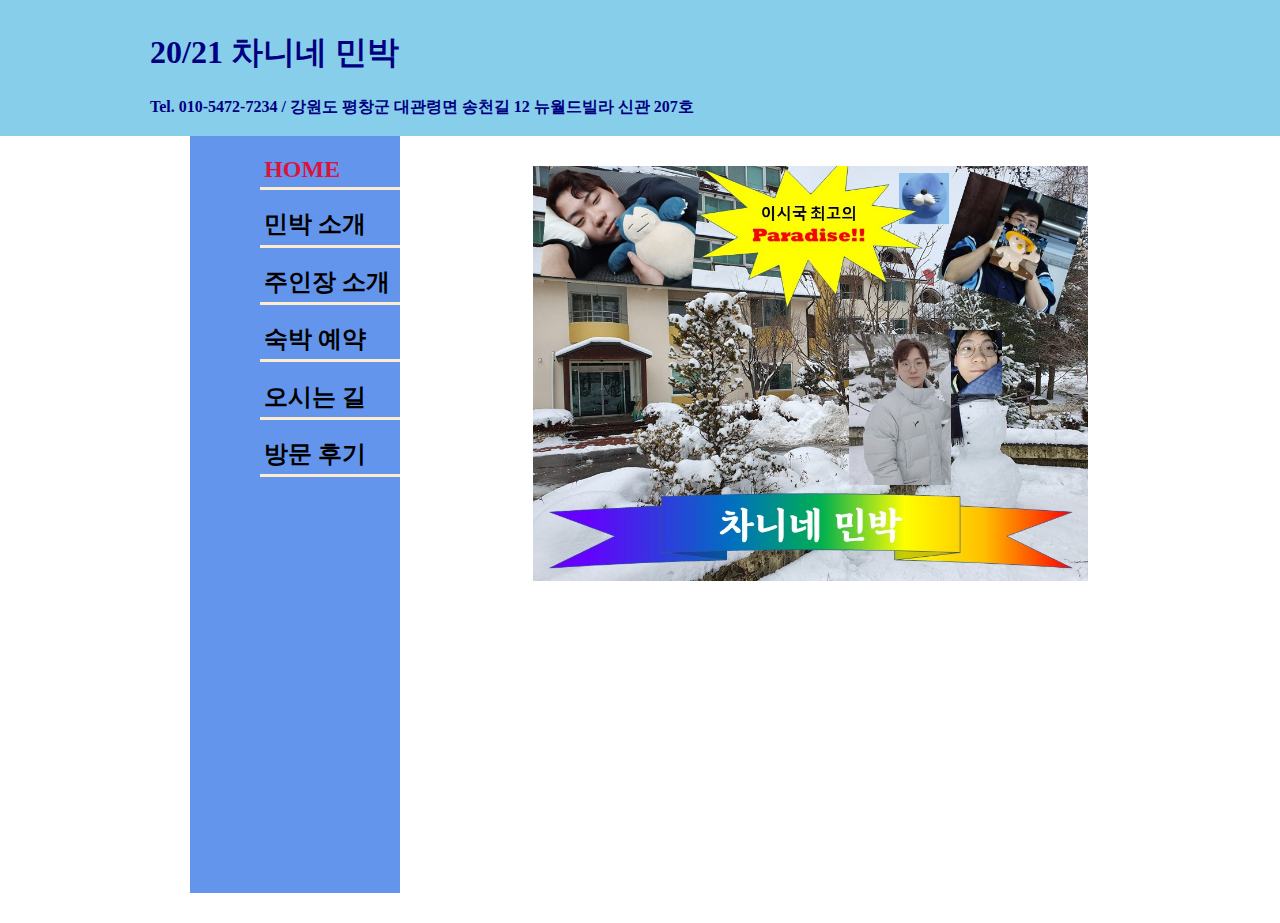
<file: index.html>
<!DOCTYPE html>
<html>
  <head>
    <meta charset="utf-8">
    <title>차니네 민박</title>
    <link rel="stylesheet" href="차니스탈.css">
  </head>
  <body>
    <div class="welcome-box-container">
      <div class="welcome-box">
        <h1>20/21 차니네 민박</h1>
          <h4>Tel. 010-5472-7234 / 강원도 평창군 대관령면 송천길 12 뉴월드빌라 신관 207호</h4>
      </div>
    </div>
    <div id="grid">
      <div class="nav">
        <ul>
          <h2 style="margin:0;">
            <li class="menu"><a href="index.html" class="home">HOME</a></li>
            <li class="menu"><a href="1. 민박 소개.html">민박 소개</a></li>
            <li class="menu"><a href="2. 주인장 소개.html">주인장 소개</a></li>
            <li class="menu"><a href="3. 숙박 예약.html">숙박 예약</a></li>
            <li class="menu"><a href="4. 오시는 길.html">오시는 길</a></li>
            <li class="menu"><a href="5. 방문 후기.html">방문 후기</a></li>
        </ul>
      </div>
      <div id="article">
        <div class="content">
          <center>
            <img src="homephoto.jpg" width="75%" title="차니네 민박">
          </center>
        </div>
      </div>
    </div>
  </body>
</html>
</file>
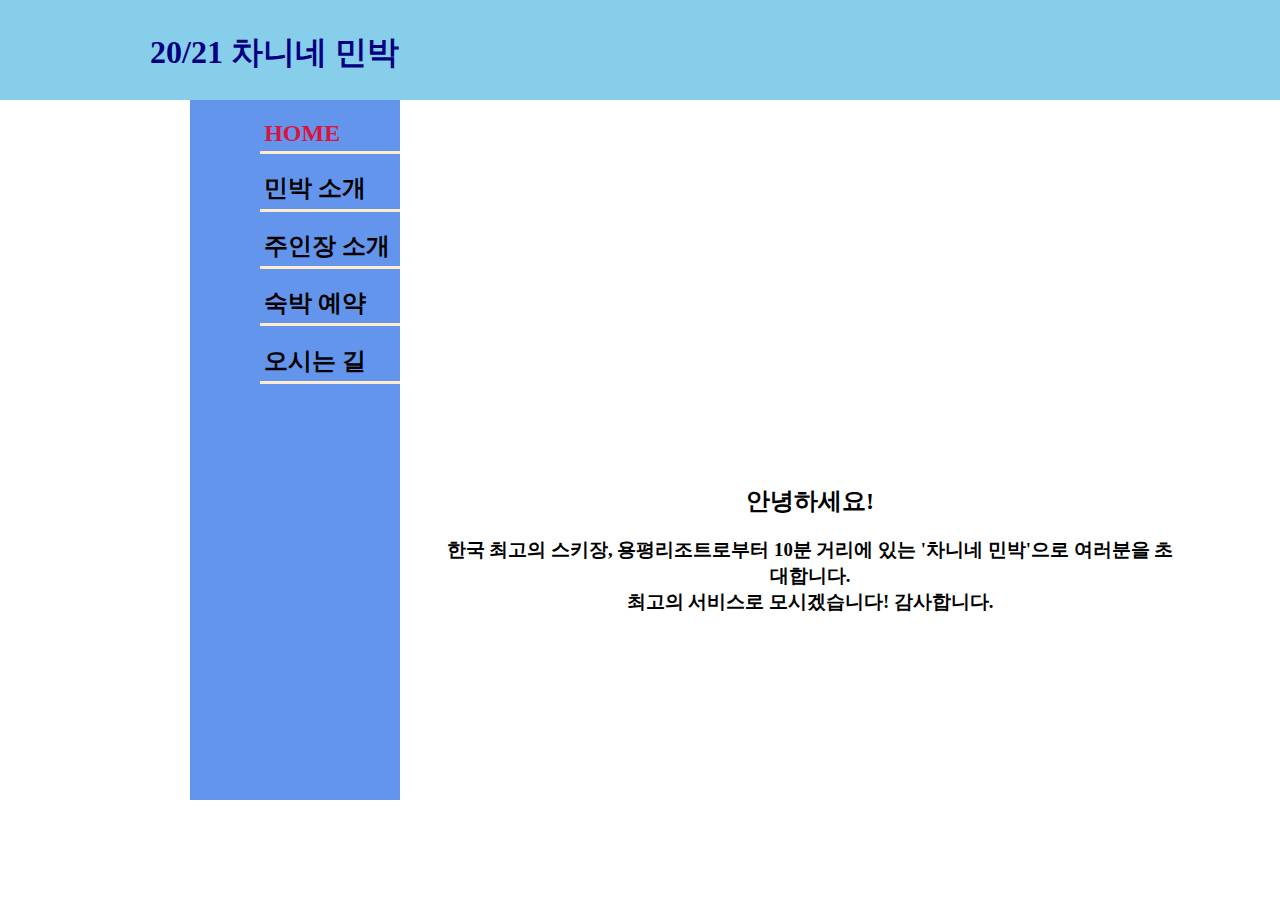
<file: 1. 민박 소개.html>
<!DOCTYPE html>
<html>
  <head>
    <meta charset="utf-8">
    <title>차니네 민박</title>
    <link rel="stylesheet" href="차니스탈.css">
  </head>
  <body>
    <div class="welcome-box-container">
      <div class="welcome-box">
        <h1>20/21 차니네 민박</h1>
      </div>
    </div>
    <div id="grid">
      <div class="nav">
        <ul>
          <h2 style="margin:0;">
            <li class="menu"><a href="index.html" class="home">HOME</a></li>
            <li class="menu"><a href="1. 민박 소개.html">민박 소개</a></li>
            <li class="menu"><a href="2. 주인장 소개.html">주인장 소개</a></li>
            <li class="menu"><a href="3. 숙박 예약.html">숙박 예약</a></li>
            <li class="menu"><a href="4. 오시는 길.html">오시는 길</a></li>
        </ul>
      </div>
      <div id="article">
        <div class="content">
          <p>
            <center>
            <iframe width="560" height="315" src="https://www.youtube.com/embed/2ZnwpH3R6sM" frameborder="0" allow="accelerometer; autoplay; clipboard-write; encrypted-media; gyroscope; picture-in-picture" allowfullscreen></iframe>
            <h2>안녕하세요!</h2>
            <h3>한국 최고의 스키장, 용평리조트로부터 10분 거리에 있는 '차니네 민박'으로 여러분을 초대합니다.<br>
            최고의 서비스로 모시겠습니다! 감사합니다.
            </h3>
            </center>
          </p>
        </div>
      </div>
    </div>
  </body>
</html>
</file>
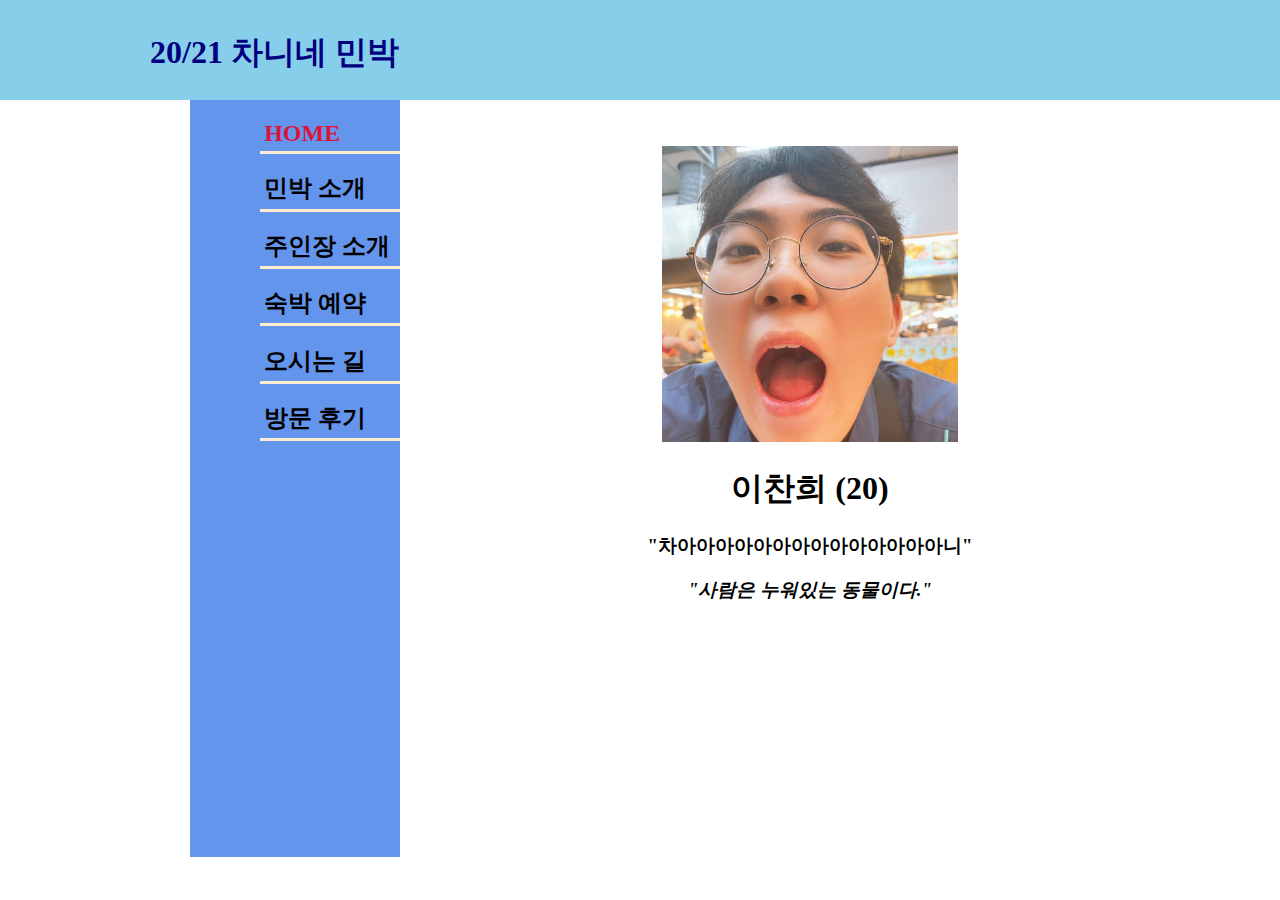
<file: 2. 주인장 소개.html>
<!DOCTYPE html>
<html>
  <head>
    <meta charset="utf-8">
    <title>차니네 민박</title>
    <link rel="stylesheet" href="차니스탈.css">
  </head>
  <body>
    <div class="welcome-box-container">
      <div class="welcome-box">
        <h1>20/21 차니네 민박</h1>
      </div>
    </div>
    <div id="grid">
      <div class="nav">
        <ul>
          <h2 style="margin:0;">
            <li class="menu"><a href="index.html" class="home">HOME</a></li>
            <li class="menu"><a href="1. 민박 소개.html">민박 소개</a></li>
            <li class="menu"><a href="2. 주인장 소개.html">주인장 소개</a></li>
            <li class="menu"><a href="3. 숙박 예약.html">숙박 예약</a></li>
            <li class="menu"><a href="4. 오시는 길.html">오시는 길</a></li>
            <li class="menu"><a href="5. 방문 후기.html">방문 후기</a></li>
        </ul>
      </div>
      <div id="article">
        <div class="content">
          <p>
            <center>
            <img src="차니1.jpg" width="40%"> <br>
            <h1>이찬희 (20)</h1>
            <h3>"차아아아아아아아아아아아아아아니"</h3>
            <h3 style="font-style: italic;">"사람은 누워있는 동물이다."</h3>
            </center>
          </p>
        </div>
      </div>
    </div>
  </body>
</html>
</file>
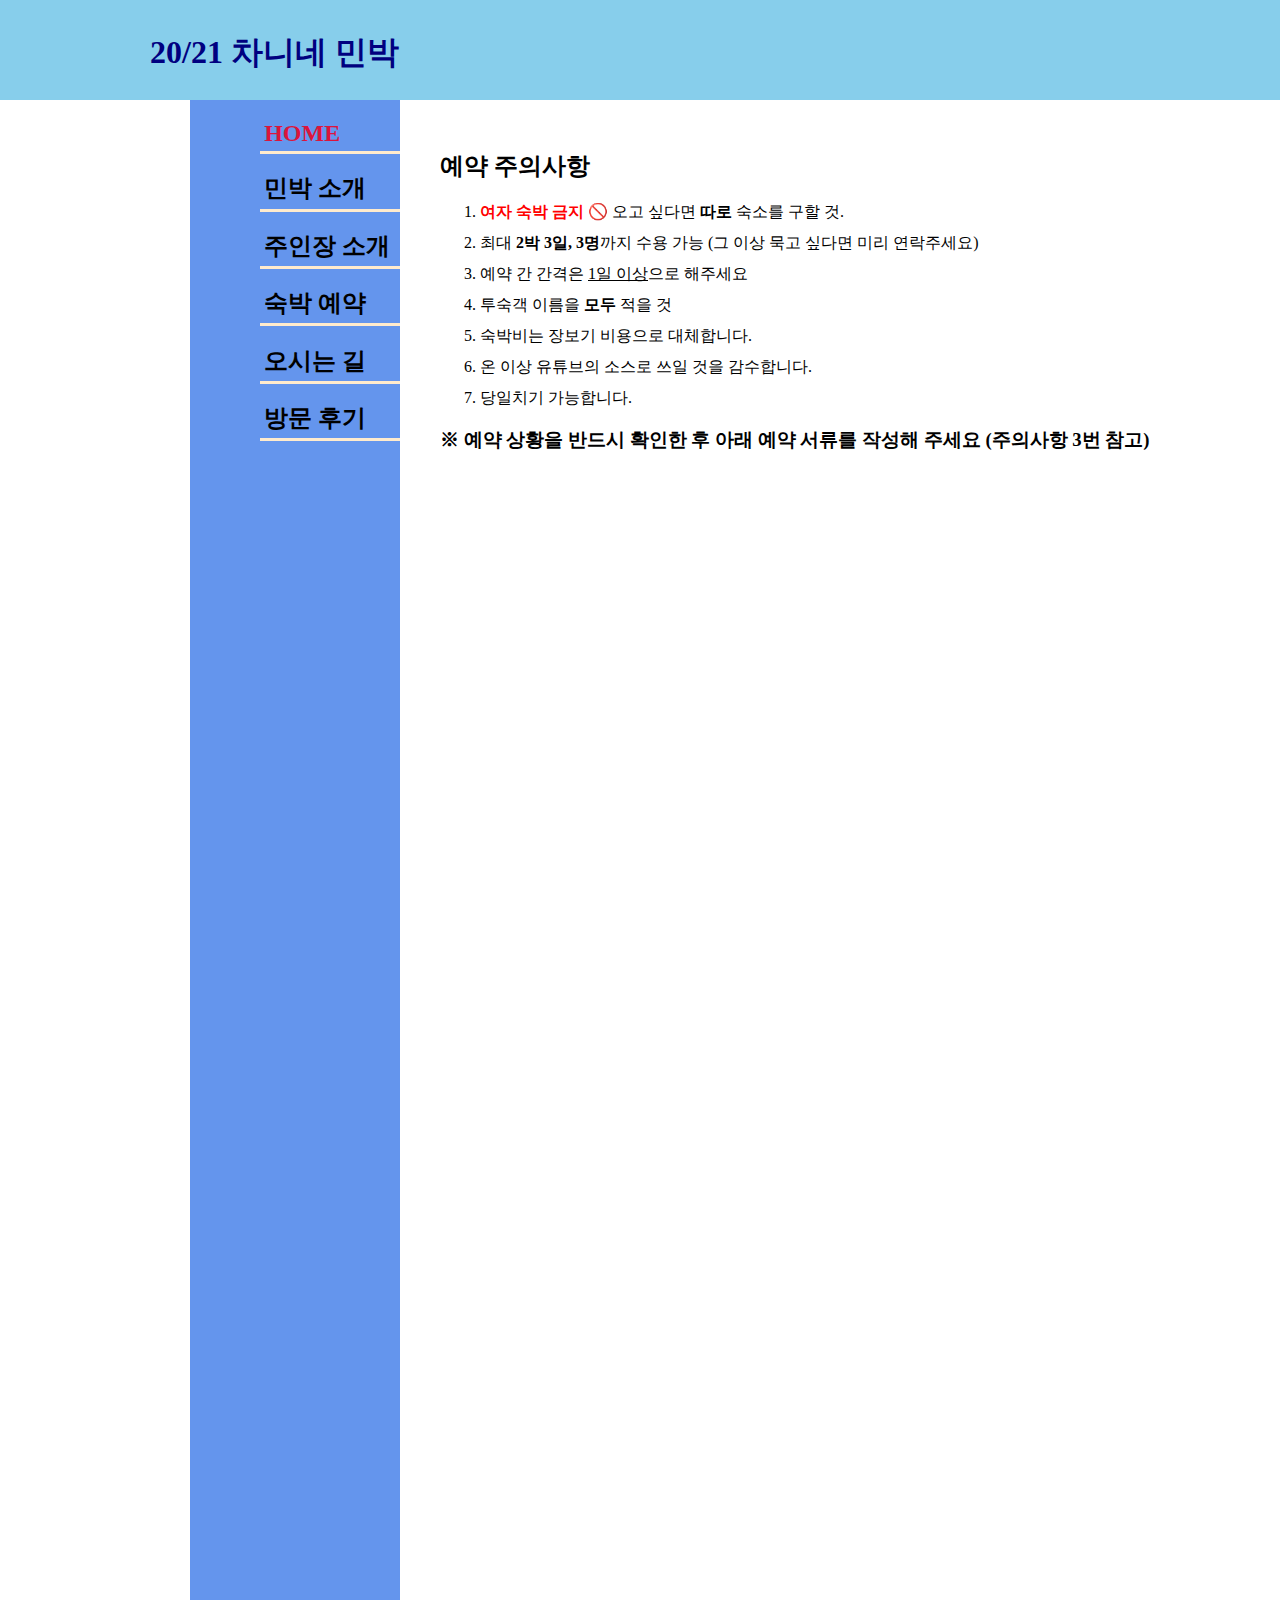
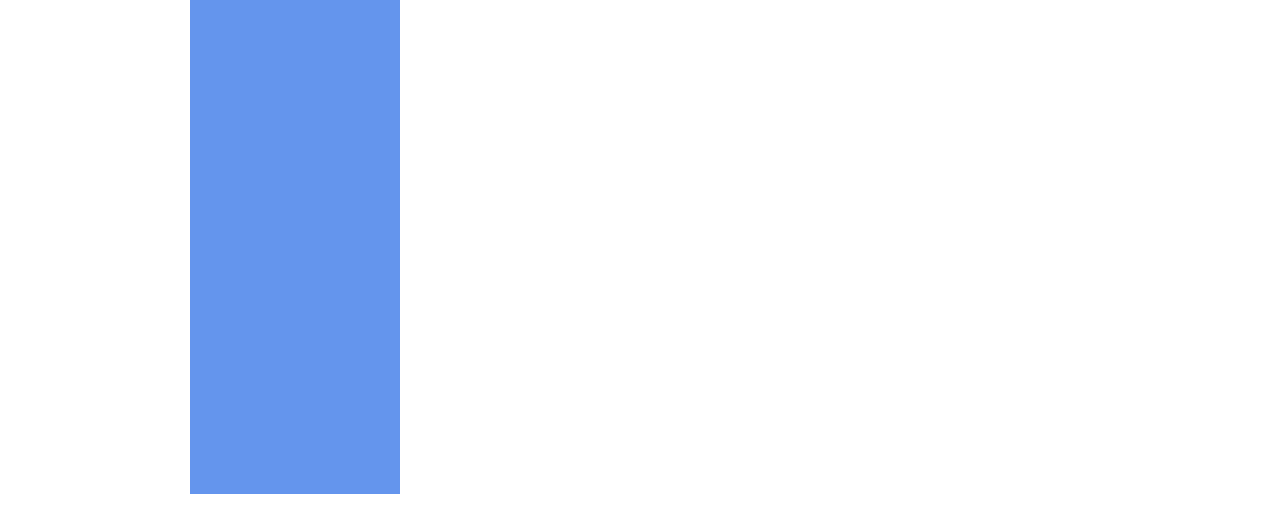
<file: 3. 숙박 예약.html>
<!DOCTYPE html>
<html>
  <head>
    <meta charset="utf-8">
    <title>차니네 민박</title>
    <link rel="stylesheet" href="차니스탈.css">
  </head>
  <body>
    <div class="welcome-box-container">
      <div class="welcome-box">
        <h1>20/21 차니네 민박</h1>
      </div>
    </div>
    <div id="grid">
      <div class="nav">
        <ul>
          <h2 style="margin:0;">
            <li class="menu"><a href="index.html" class="home">HOME</a></li>
            <li class="menu"><a href="1. 민박 소개.html">민박 소개</a></li>
            <li class="menu"><a href="2. 주인장 소개.html">주인장 소개</a></li>
            <li class="menu"><a href="3. 숙박 예약.html">숙박 예약</a></li>
            <li class="menu"><a href="4. 오시는 길.html">오시는 길</a></li>
            <li class="menu"><a href="5. 방문 후기.html">방문 후기</a></li>
        </ul>
      </div>
      <div id="article">
        <div class="content">
          <p>
            <h2>예약 주의사항</h2>
              <ol>
                <li><span class="ban">여자 숙박 금지 &#128683; </span> 오고 싶다면 <strong>따로</strong> 숙소를 구할 것.</li>
                <li>최대 <strong>2박 3일, 3명</strong>까지 수용 가능 (그 이상 묵고 싶다면 미리 연락주세요)</li>
                <li>예약 간 간격은 <u>1일 이상</u>으로 해주세요</li>
                <li>투숙객 이름을 <strong>모두</strong> 적을 것</li>
                <li>숙박비는 장보기 비용으로 대체합니다.</li>
                <li>온 이상 유튜브의 소스로 쓰일 것을 감수합니다.</li>
                <li>당일치기 가능합니다.</li>
              </ol>
            <h3>
              &#8251; 예약 상황을 반드시 확인한 후 아래 예약 서류를 작성해 주세요 (주의사항 3번 참고)
            </h3>
            <iframe src="https://calendar.google.com/calendar/embed?src=tlmdru9trdj51see1ogmoudqo8%40group.calendar.google.com&ctz=Asia%2FSeoul" style="border: 0" width="800" height="600" frameborder="0" scrolling="no"></iframe>
            <iframe src="https://docs.google.com/forms/d/e/1FAIpQLSc9V5zvWfQTrReAdlC5RRmbxY6ETKq_fADvdQlAYvaEDCn2ww/viewform?embedded=true" width="640" height="998" frameborder="0" marginheight="0" marginwidth="0">Loading…</iframe>
          </p>
        </div>
      </div>
    </div>
  </body>
</html>
</file>
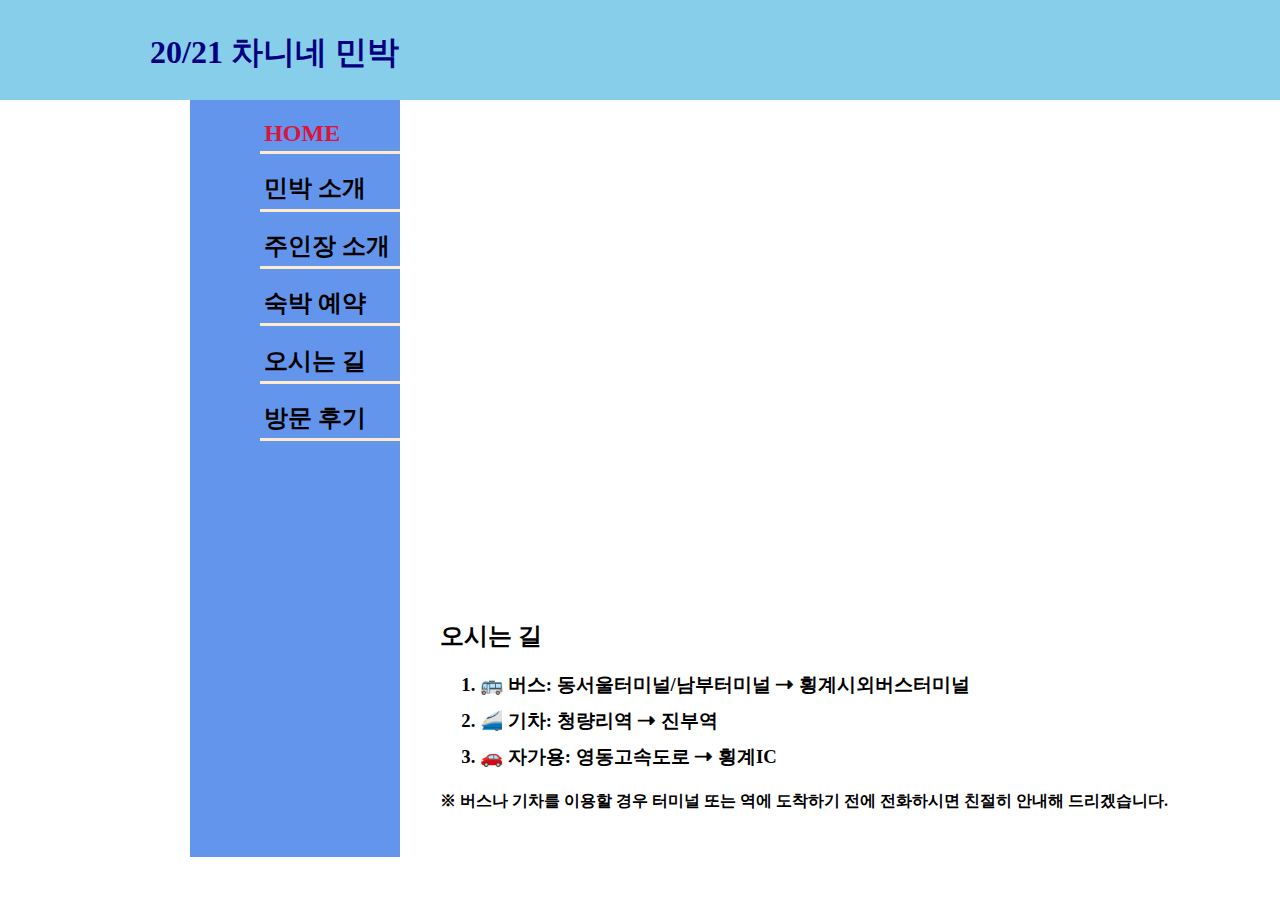
<file: 4. 오시는 길.html>
<!DOCTYPE html>
<html>
  <head>
    <meta charset="utf-8">
    <title>차니네 민박</title>
    <link rel="stylesheet" href="차니스탈.css">
  </head>
  <body>
    <div class="welcome-box-container">
      <div class="welcome-box">
        <h1>20/21 차니네 민박</h1>
      </div>
    </div>
    <div id="grid">
      <div class="nav">
        <ul>
          <h2 style="margin:0;">
            <li class="menu"><a href="index.html" class="home">HOME</a></li>
            <li class="menu"><a href="1. 민박 소개.html">민박 소개</a></li>
            <li class="menu"><a href="2. 주인장 소개.html">주인장 소개</a></li>
            <li class="menu"><a href="3. 숙박 예약.html">숙박 예약</a></li>
            <li class="menu"><a href="4. 오시는 길.html">오시는 길</a></li>
            <li class="menu"><a href="5. 방문 후기.html">방문 후기</a></li>
        </ul>
      </div>
      <div id="article">
        <div class="content">
          <p>
            <center>
            <iframe src="https://www.google.com/maps/embed?pb=!1m18!1m12!1m3!1d5427.356019560928!2d128.7041834817038!3d37.673304055395676!2m3!1f0!2f0!3f0!3m2!1i1024!2i768!4f13.1!3m3!1m2!1s0x35618b36965e9c23%3A0x7e7d15f04bac66d4!2z6rCV7JuQ64-EIO2Pieywveq1sCDrjIDqtIDroLnrqbQg7Iah7LKc6ri4IDEy!5e0!3m2!1sko!2skr!4v1607489725540!5m2!1sko!2skr" width="600" height="450" frameborder="0" style="border:0;" allowfullscreen="" aria-hidden="false" tabindex="0"></iframe>
            </center>
            <h2>오시는 길</h2>
            <h3>
              <ol>
                <li>&#128652; 버스: 동서울터미널/남부터미널 &#129042; 횡계시외버스터미널</li>
                <li>&#128644; 기차: 청량리역 &#129042; 진부역</li>
                <li>&#128663; 자가용: 영동고속도로 &#129042; 횡계IC</li>
              </ol>
            </h3>
            <h4>
              &#8251; 버스나 기차를 이용할 경우 터미널 또는 역에 도착하기 전에 전화하시면 친절히 안내해 드리겠습니다.
            </h4>
          </p>
        </div>
      </div>
    </div>
  </body>
</html>
</file>
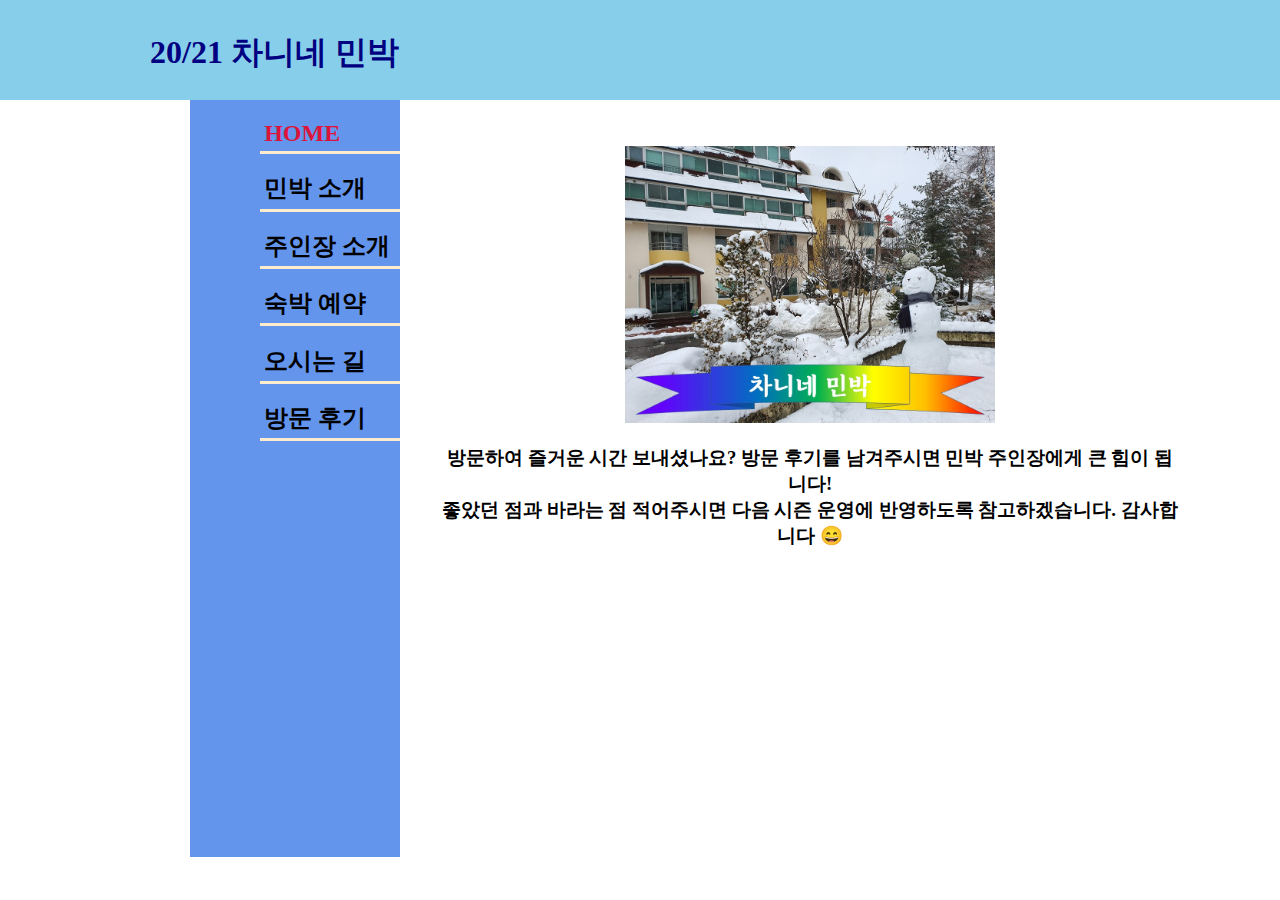
<file: 5. 방문 후기.html>
<!DOCTYPE html>
<html>
  <head>
    <meta charset="utf-8">
    <title>차니네 민박</title>
    <link rel="stylesheet" href="차니스탈.css">
  </head>
  <body>
    <div class="welcome-box-container">
      <div class="welcome-box">
        <h1>20/21 차니네 민박</h1>
      </div>
    </div>
    <div id="grid">
      <div class="nav">
        <ul>
          <h2 style="margin:0;">
            <li class="menu"><a href="index.html" class="home">HOME</a></li>
            <li class="menu"><a href="1. 민박 소개.html">민박 소개</a></li>
            <li class="menu"><a href="2. 주인장 소개.html">주인장 소개</a></li>
            <li class="menu"><a href="3. 숙박 예약.html">숙박 예약</a></li>
            <li class="menu"><a href="4. 오시는 길.html">오시는 길</a></li>
            <li class="menu"><a href="5. 방문 후기.html">방문 후기</a></li>
        </ul>
      </div>
      <div id="article">
        <div class="content">
          <p>
            <center>
              <img src="방문후기.jpg" width="50%">
              <h3>방문하여 즐거운 시간 보내셨나요? 방문 후기를 남겨주시면 민박 주인장에게 큰 힘이 됩니다!<br>
                  좋았던 점과 바라는 점 적어주시면 다음 시즌 운영에 반영하도록 참고하겠습니다. 감사합니다 &#128516;</h3>
            </center>
            <div id="disqus_thread"></div>
<script>
    /**
    *  RECOMMENDED CONFIGURATION VARIABLES: EDIT AND UNCOMMENT THE SECTION BELOW TO INSERT DYNAMIC VALUES FROM YOUR PLATFORM OR CMS.
    *  LEARN WHY DEFINING THESE VARIABLES IS IMPORTANT: https://disqus.com/admin/universalcode/#configuration-variables    */
    /*
    var disqus_config = function () {
    this.page.url = PAGE_URL;  // Replace PAGE_URL with your page's canonical URL variable
    this.page.identifier = PAGE_IDENTIFIER; // Replace PAGE_IDENTIFIER with your page's unique identifier variable
    };
    */
    (function() { // DON'T EDIT BELOW THIS LINE
    var d = document, s = d.createElement('script');
    s.src = 'https://canine-minbag.disqus.com/embed.js';
    s.setAttribute('data-timestamp', +new Date());
    (d.head || d.body).appendChild(s);
    })();
</script>
<noscript>Please enable JavaScript to view the <a href="https://disqus.com/?ref_noscript">comments powered by Disqus.</a></noscript>
          </p>
        </div>
      </div>
    </div>
  </body>
</html>
</file>
<file: 차니스탈.css>
h4 {
  margin-bottom: 15px;
}

.welcome-box-container {
  padding-top: 10px;
  padding-bottom: 3px;
  background-color: skyblue;
}
.welcome-box {
  margin-right: 150px;
  margin-left: 150px;
  color: navy;
}
#grid {
  display: grid;
  grid-template-columns: 300px 1fr;
  margin-left: 100px;
  margin-right: 100px;
  margin-bottom: 30px;
}
.nav {
  padding-left: 30px;
  padding-bottom: 400px;
  background-color: cornflowerblue;
  margin-left: 90px;
}
.menu {
  list-style-type: none;
  margin-top: 10%;
  border-bottom: 3px solid blanchedalmond;
  padding: 3%
}
.menu a {
  text-decoration: none;
  color: black;
  font-family: serif;
}
.menu .home {
  color: crimson;
}
#article {
  display: grid;
  padding-top: 30px;
  padding-left: 40px;
}

.content li {
  margin-bottom: 10px;
}
.content span {
  color: red;
  font-weight: bold;
}
body {
  background-color: white;
  margin: 0;
}
</file>
